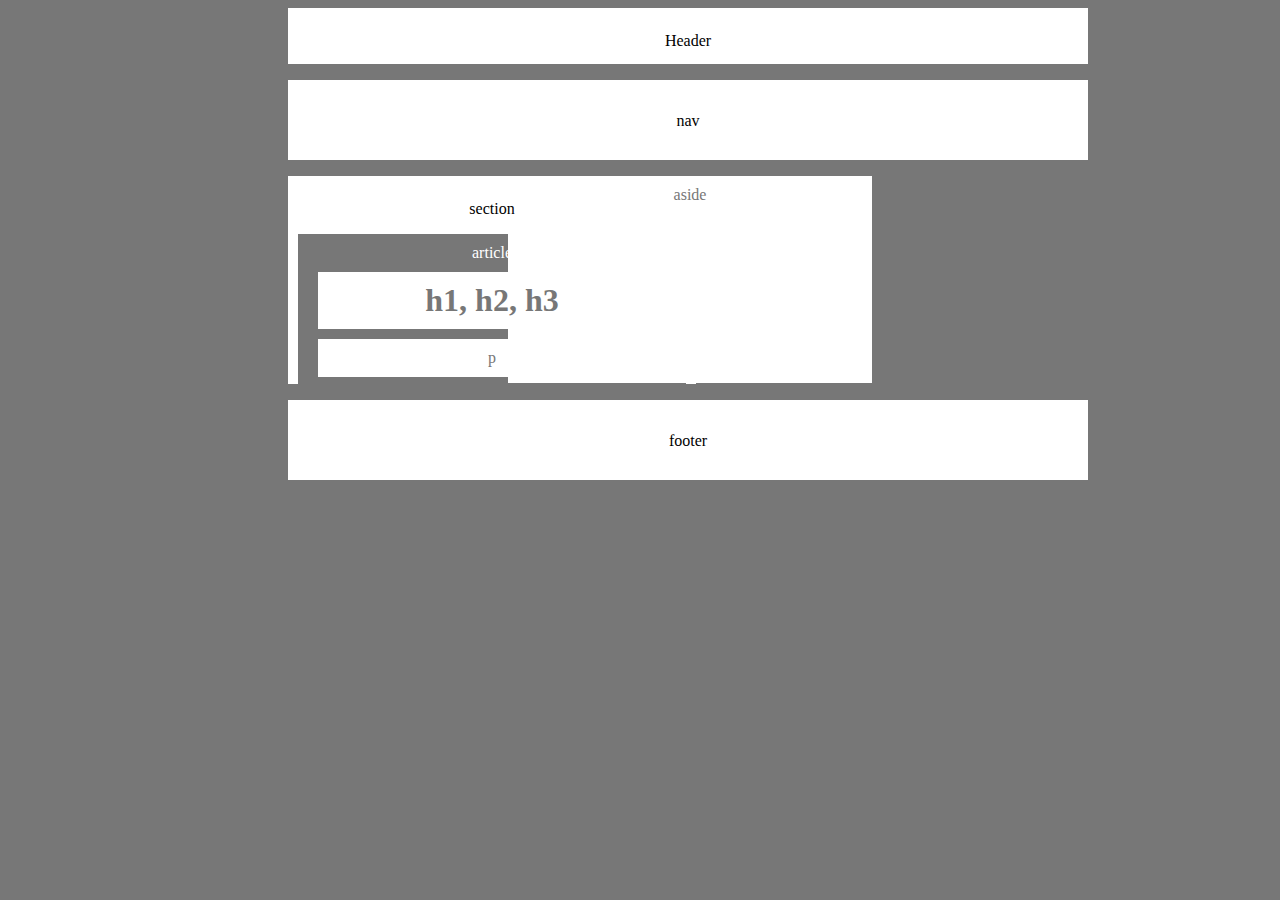
<file: index.html>
<!DOCTYPE html>
<html lang="en">
<head>
    <meta charset="UTF-8">
    <meta http-equiv="X-UA-Compatible" content="IE=edge">
    <meta name="viewport" content="width=device-width, initial-scale=1.0">
    <title>Document</title>
     <link rel="stylesheet" href="style.css">
</head>
<body>
   <header id="header">
<p>Header</p>
   </header>
   <nav>
      <p id="nav1">nav</p>
   </nav>
   <section id="section1">
      <header>
         <p>section</p>
      </header>	
      <article>
         <header>article</header>
         <h1>h1, h2, h3</h1>
         <p id="p1">p</p>
      </article>
   </section>
   <aside>
      aside
   </aside>
   <footer>footer</footer>
</body>
</html>
</file>
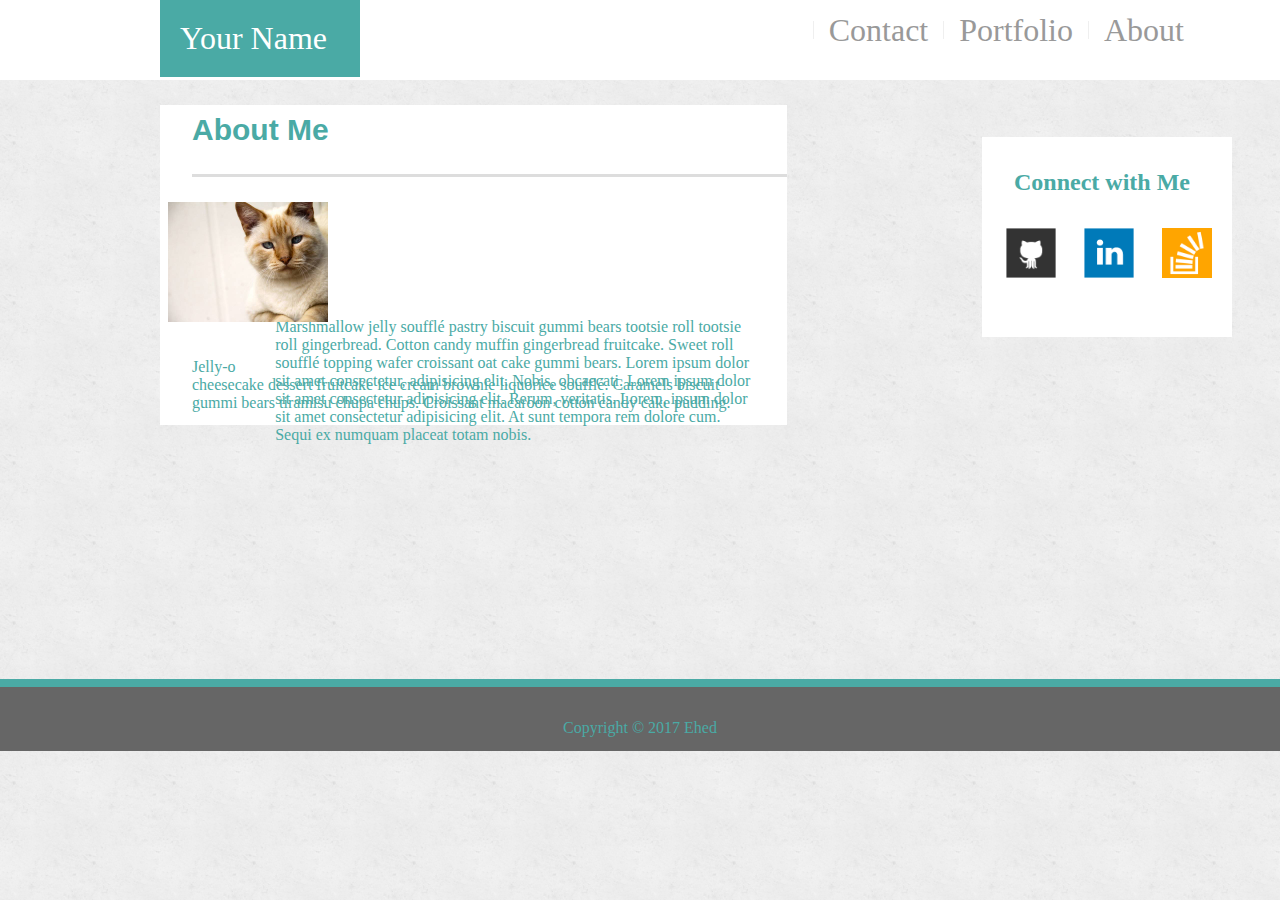
<file: HomeWorkPartContact/index.html>
<!DOCTYPE html>
<html lang="en">
<head>
    <meta charset="UTF-8">
    <meta http-equiv="X-UA-Compatible" content="IE=edge">
    <meta name="viewport" content="width=device-width, initial-scale=1.0">
    <title>Document</title>
    <link rel="stylesheet" href="/HomeWorkPartContact/assets/css/contact.css">
    <link rel="stylesheet" href="/HomeWorkPartContact/assets/css/index.css">
</head>
<body>
  
  <header id="header1">
    <nav>
        <a href="index.html" id="YourName">Your Name</a>
    </nav>
    <div id="divheader">
        <a href="index.html" class="a-contact">About</a>
        <a href="portfolio.html" class="a-contact">Portfolio</a>
        <a href="contact.html" class="a-contact">Contact</a>
    </div>
    </header>
    <div id="div-esas">
      <h2>About Me</h2>
      <img src="/HomeWorkPartContact/assets/images/cat.jpg" alt="">
      <p id="p1">Marshmallow jelly soufflé pastry biscuit gummi bears tootsie roll tootsie roll gingerbread. Cotton candy muffin gingerbread fruitcake. Sweet roll soufflé topping wafer croissant oat cake gummi bears. Lorem ipsum dolor sit amet consectetur, adipisicing elit. Nobis, obcaecati. Lorem ipsum dolor sit amet consectetur adipisicing elit. Rerum, veritatis. Lorem, ipsum dolor sit amet consectetur adipisicing elit. At sunt tempora rem dolore cum. Sequi ex numquam placeat totam nobis.</p>
  
      <p>Jelly-o cheesecake dessert fruitcake ice cream brownie liquorice soufflé. Caramels biscuit gummi bears tiramisu chupa chups. Croissant macaroon cotton candy cake pudding.
   
     </div>
   
    
 

</p>
<div id="divcontact2">
  <h2>Connect with Me</h2>
  <a href="#"><img src="/HomeWorkPartContact/assets/images/github-128.png" alt=""></a>
  <a href="#"><img src="/HomeWorkPartContact/assets/images/linkedin-128.png" alt=""></a>     
  <a href="#"><img src="/HomeWorkPartContact/assets/images/stackoverflow-128.png" alt=""></a>
</div>
<footer>
  <div id="footer-div2">
      <p>Copyright © 2017 Ehed</p>

  </div>
</body>
</html>
</file>
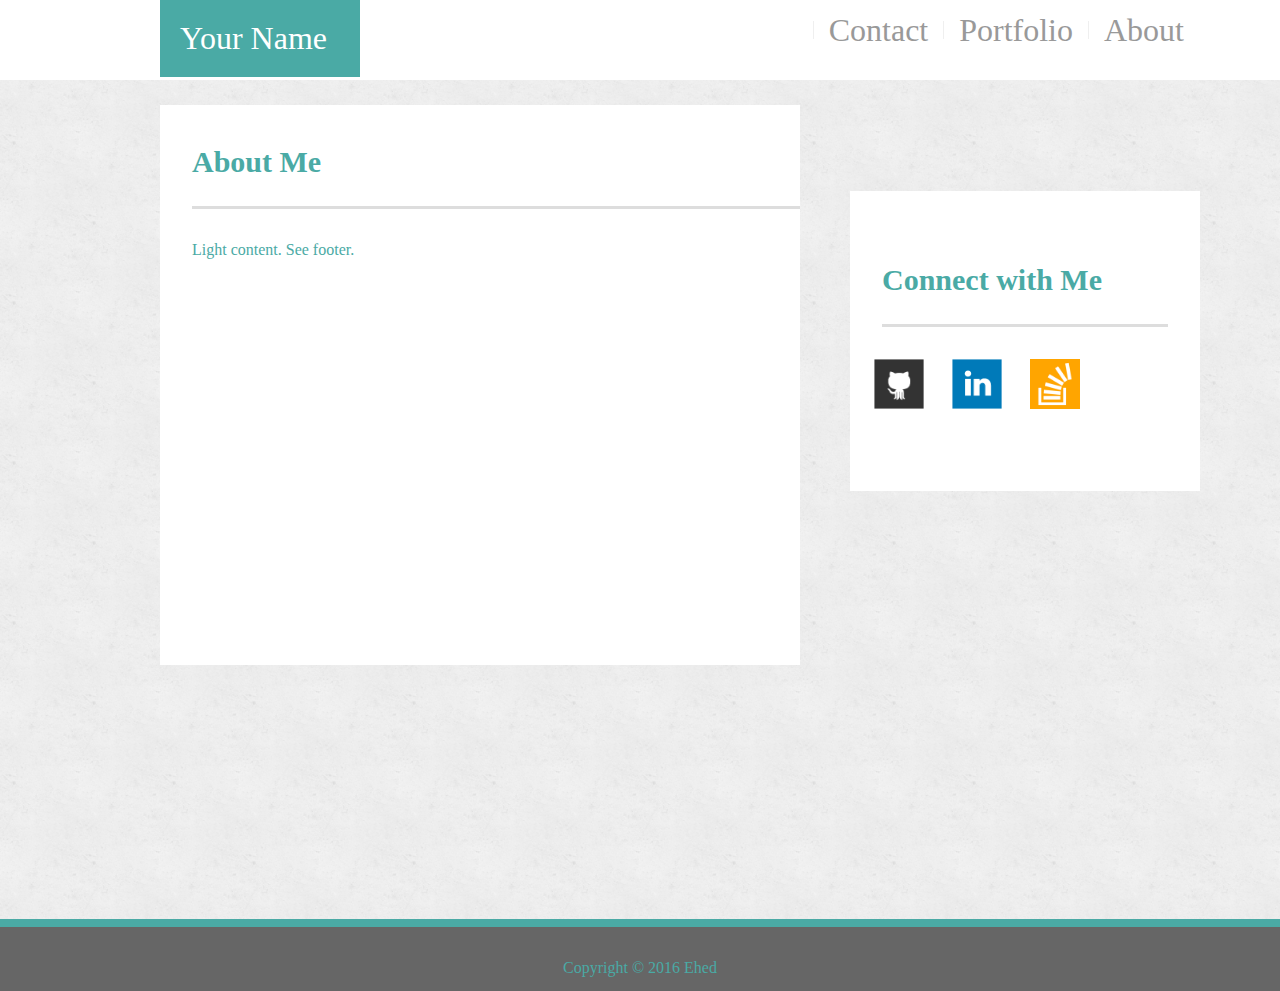
<file: bonustask.html>
<!DOCTYPE html>
<html lang="en">
<head>
    <meta charset="UTF-8">
    <meta http-equiv="X-UA-Compatible" content="IE=edge">
    <meta name="viewport" content="width=device-width, initial-scale=1.0">
    <title>Document</title>
    <link rel="stylesheet" href="/HomeWorkPartContact/assets/css/contact.css">
    <link rel="stylesheet" href="/HomeWorkPartContact/assets/css/bonus.css">
</head>
<body>
    <header id="header2">
        <nav>
            <a href="index.html" id="YourName">Your Name</a>
        </nav>
        <div id="divheader">
            <a href="index.html" class="a-contact">About</a>
            <a href="portfolio.html" class="a-contact">Portfolio</a>
            <a href="contact.html" class="a-contact">Contact</a>
        </div>
        </header>
        <div id="div-esas">
            <h2>About Me</h2>
            <p>Light content. See footer.            </p>
           </div>
           <div id="footer-div">
            <p>Copyright © 2016 Ehed</p>
        
        </div>
        <div id="divcontact5">
            <h2>Connect with Me</h2>
            <a href="#"><img src="/HomeWorkPartContact/assets/images/github-128.png" alt=""></a>
            <a href="#"><img src="/HomeWorkPartContact/assets/images/linkedin-128.png" alt=""></a>     
            <a href="#"><img src="/HomeWorkPartContact/assets/images/stackoverflow-128.png" alt=""></a>
          </div>
</body>
</html>
</file>
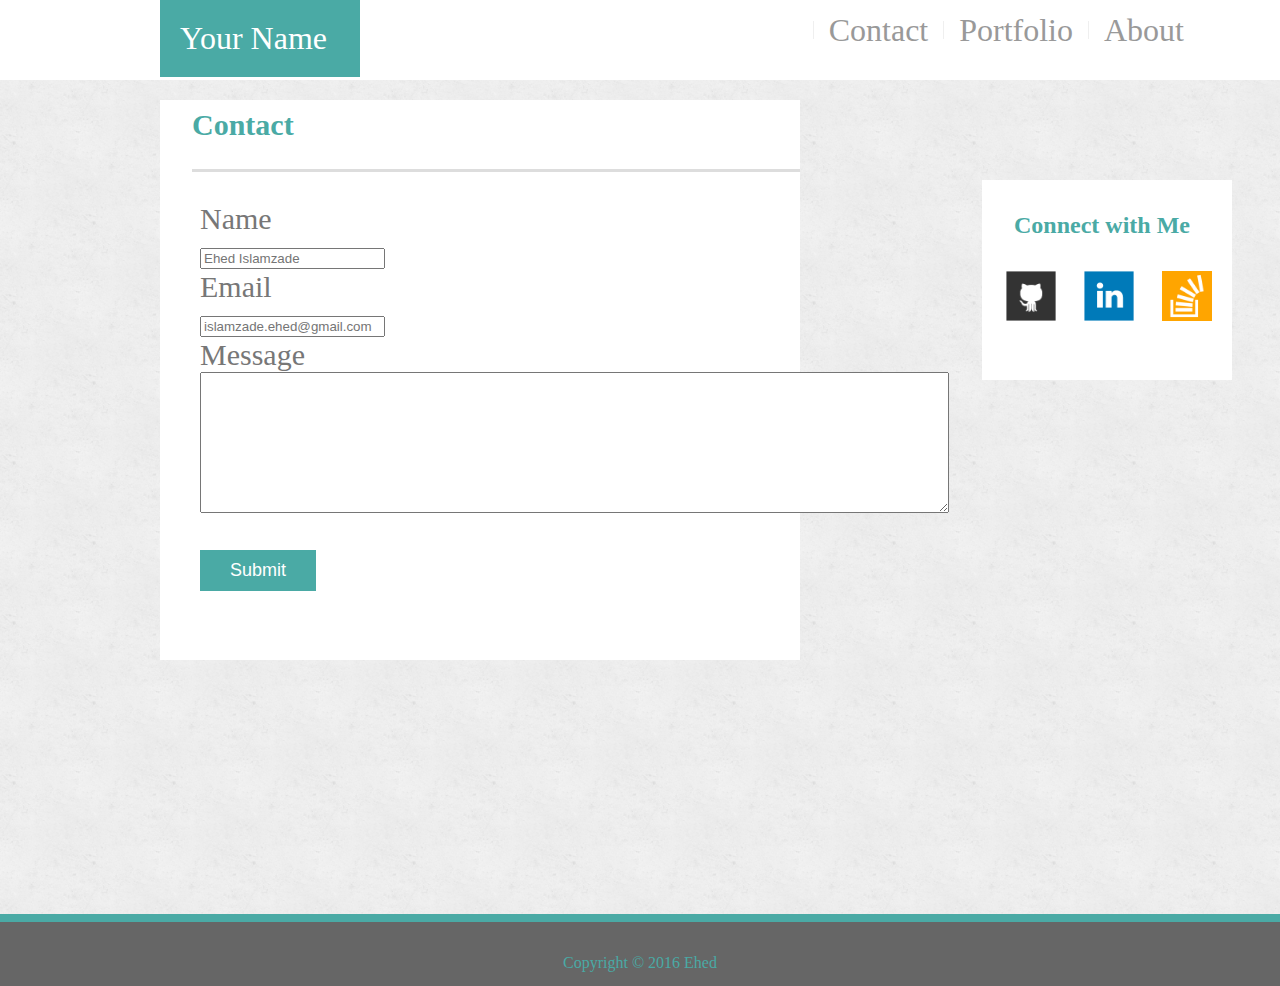
<file: HomeWorkPartContact/contact.html>
<!DOCTYPE html>
<html lang="en">
<head>
    <meta charset="UTF-8">
    <meta http-equiv="X-UA-Compatible" content="IE=edge">
    <meta name="viewport" content="width=device-width, initial-scale=1.0">
    <title>Document</title>
    <link rel="stylesheet" href="/HomeWorkPartContact/assets/css/contact.css">
      
</head>
<body>
   <header id="header1">
<nav>
    <a href="index.html" id="YourName">Your Name</a>
</nav>
<div id="divheader">
    <a href="index.html" class="a-contact">About</a>
    <a href="portfolio.html" class="a-contact">Portfolio</a>
    <a href="contact.html" class="a-contact">Contact</a>
</div>
</header>
<div id="div-esas">
     <h1>Contact</h1>
     <ul>
        <li>Name <br>
             <input type="text" placeholder="Ehed Islamzade"></li>
        <li>Email 
            <br><input type="email" placeholder="islamzade.ehed@gmail.com"></li>
         <li>Message <br> <textarea name="" id="" cols="91" rows="9ftt"></textarea></li>
     </ul>
     <input type="submit" id="Submit">
  
    </div>
    <div id="divcontact">
        <h2>Connect with Me</h2>
        <a href="#"><img src="/HomeWorkPartContact/assets/images/github-128.png" alt=""></a>
        <a href="#"><img src="/HomeWorkPartContact/assets/images/linkedin-128.png" alt=""></a>     
        <a href="#"><img src="/HomeWorkPartContact/assets/images/stackoverflow-128.png" alt=""></a>
      </div>
      <footer>
        <div id="footer-div">
            <p>Copyright © 2016 Ehed</p>

        </div>
      </footer>
    </body>
</html>
</file>
<file: style.css>
#header{
    text-align: center;
     border: 4px gray; 
     background-color: white;
     width: 50rem;
     height: 3rem;
     margin-left: 17.5rem;
     display: block;
     padding-top: .5rem;
    }
body{

    background: #777;
}
#nav1{
    text-align: center;
    border: 4px gray; 
    background-color: white;
    width: 50rem;
    height: 3rem;
    margin-left: 17.5rem;
    display: block;
    padding-top: 2rem;
}
#section1{
    text-align: center;
    border: 4px gray; 
    background-color: white;
    width: 25.5rem;
    height: 12.5rem;
    margin-left: 17.5rem;
    display: block;
    padding-top: 0.5rem;
}
#article{
    text-align: center;
    border: 4px gray; 
    background-color: white;
    width: 10rem;
    height: 5rem;
    margin-left: 17.5rem;
    display: block;
    padding-top: 2rem;
    float: left;    
}
article{
    padding: 10px;
    color: #ebebeb;
    background: #777;
}
article,h1{
    display: block;
    padding: 10px;
    margin: 10px;
    text-align: center;
  
    color: white;
}
h1{
    background-color: #777;
    color: white;
}
h1{
    background-color: white;
    color: #777;
}
#p1{
    display: block;
    padding: 10px;
    margin: 10px;
    text-align: center;
  
    color: #777; 
    background-color: white;
}
aside{
    display: block;
    float: right;
    padding: 10px;
    margin-top: -13rem;
    margin-right: 25rem;
    color: #777;
    background: white;
    width: 21.5rem;
    height: 11.7rem;
    text-align: center;
}
footer{
    text-align: center;
    border: 4px gray; 
    background-color: white;
    width: 50rem;
    height: 3rem;
    margin-left: 17.5rem;
    display: block;
    padding-top: 2rem;
    margin-top: 1rem;
}
</file>
<file: HomeWorkPartContact/assets/css/contact.css>
#header1{
    background-color: #fff;
    background-position: fixed;
    vertical-align: baseline;
     width: 100%;
     height: 5rem;
   
     
}

body{
    background-image: url(/HomeWorkPartContact/assets/images/concrete_seamless.png);
    background-size: 10rem;
    margin: 0;
}
.a-contact{
    text-decoration: none;
    color: #777;
    float: right;
    margin-left: 1rem;
    font-size: 2rem;
    
    display: inline-block;
    padding-left: 15px;
    margin-left: 15px;
    line-height: 18px;
    color: #999;
    text-decoration: none;
    border-left: 1px solid #efefef;


    
}
#divheader{
    margin-right: 6rem;
    margin-top: -3.5rem;
}
#YourName{
    text-decoration: none;
    color: white;
    background-color: #4aaaa5    ;
    margin-left: 10px;
    font-size: 2rem;
    display: block;
    width: 10rem;
margin-left: 10rem;
    padding: 1.25rem;
}
#div-esas{
    background-color: white;
    width: 50%;
    height: 35rem;
    margin-left: 10rem;
}
h1{
    font-family: Georgia, Times, "Times New Roman", serif;
    font-weight: 700;
    color: #4aaaa5;
    margin-left: 2rem;

}
ul{
    color: #777;
    list-style: none;
    font-size: 30px;
}
#Submit{
    padding: 10px 30px;
    font-size: 18px;
    color: #fff;
    cursor: pointer;
    background: #4aaaa5;
    border: 0 none;
    margin-left: 2.5rem;
}
#divcontact{
    width: 250px;
    height: 200px;
    float: right;
    margin-top: -30rem;
    background-color: #fff;
    margin-right: 3rem;

}
#divcontact h2,p{
    color: #4aaaa5;
    margin: 2rem;
}
#divcontact img{
    width: 50px;
    height: 50px
;
margin-left:1.5rem ;
}
#footer-div{
    width: 100%;
height: 4.5rem;
    margin: 0 auto;
    clear: both;
    font: inherit;
    font-size: 100%;
    vertical-align: baseline;
    border: 0;
    padding: 0;
    box-sizing: border-box;
    color: #ccc;
    text-align: center;
    background: #666;
    border-top: 8px solid #4aaaa5;
    margin-top: 15.9rem;
}
#div-esas h1{
    padding-bottom: 20px;
    font-size: 30px;
    line-height: 49px;
    border-bottom: 3px solid #ddd;
    color: #4aaaa5;  
}
</file>
<file: HomeWorkPartContact/assets/css/index.css>
body{
    margin: 0;
}
#div-esas img{
    width: 10rem;
    margin-left: 0.5rem;
    
}
#p1{
    width: 30rem;
    height: 1rem;
    margin-top: -.5rem;
    float: right;
}
#div-esas h2{
    color: #4aaaa5;
   display: block;
   font-family: 'Gill Sans', 'Gill Sans MT', Calibri, 'Trebuchet MS', sans-serif;
   margin-left: 2rem;
   padding-bottom: 20px;
   font-size: 30px;
   line-height: 49px;
   border-bottom: 3px solid #ddd;
   color: #4aaaa5;  
}
#div-esas{
    background-color: white;
    width: 49%;
    height: 20rem;
    margin-left: 10rem;
}
#divcontact2{
    width: 250px;
    height: 200px;
    float: right;
    margin-top: -20rem;
    background-color: #fff;
    margin-right: 3rem;

}
#divcontact2 h2,p{
    color: #4aaaa5;
    margin: 2rem;
}
#divcontact2 img{
    width: 50px;
    height: 50px
;
margin-left:1.5rem ;
}
#footer-div2{
    width: 100%;
height: 4.5rem;
    margin: 0 auto;
    clear: both;
    font: inherit;
    font-size: 100%;
    vertical-align: baseline;
    border: 0;
    padding: 0;
    box-sizing: border-box;
    color: #ccc;
    text-align: center;
    background: #666;
    border-top: 8px solid #4aaaa5;
    margin-top: 15.9rem;
}
</file>
<file: HomeWorkPartContact/assets/css/bonus.css>
#header2{
    background-color: #fff;
    background-position: fixed;
    vertical-align: baseline;
     width: 100%;
     height: 5rem;
}
#YourName:hover{
    background-color: gray;
}
h2{
    color: #4aaaa5;
    margin-left: 2rem;
    padding-top: 2rem;
    font-size: 2rem;
    padding-bottom: 20px;
    font-size: 30px;
    line-height: 49px;
    border-bottom: 3px solid #ddd;
    color: #4aaaa5;  
}
#divcontact5{
    width: 350px;
    height: 300px;
    float: right;
    margin-top: -50rem;
    background-color: #fff;
    margin-right: 5rem;
}
#divcontact5 h2,p{
    color: #4aaaa5;
    margin: 2rem;
}
#divcontact5 img{
    width: 50px;
    height: 50px
;
margin-left:1.5rem ;
}
</file>
